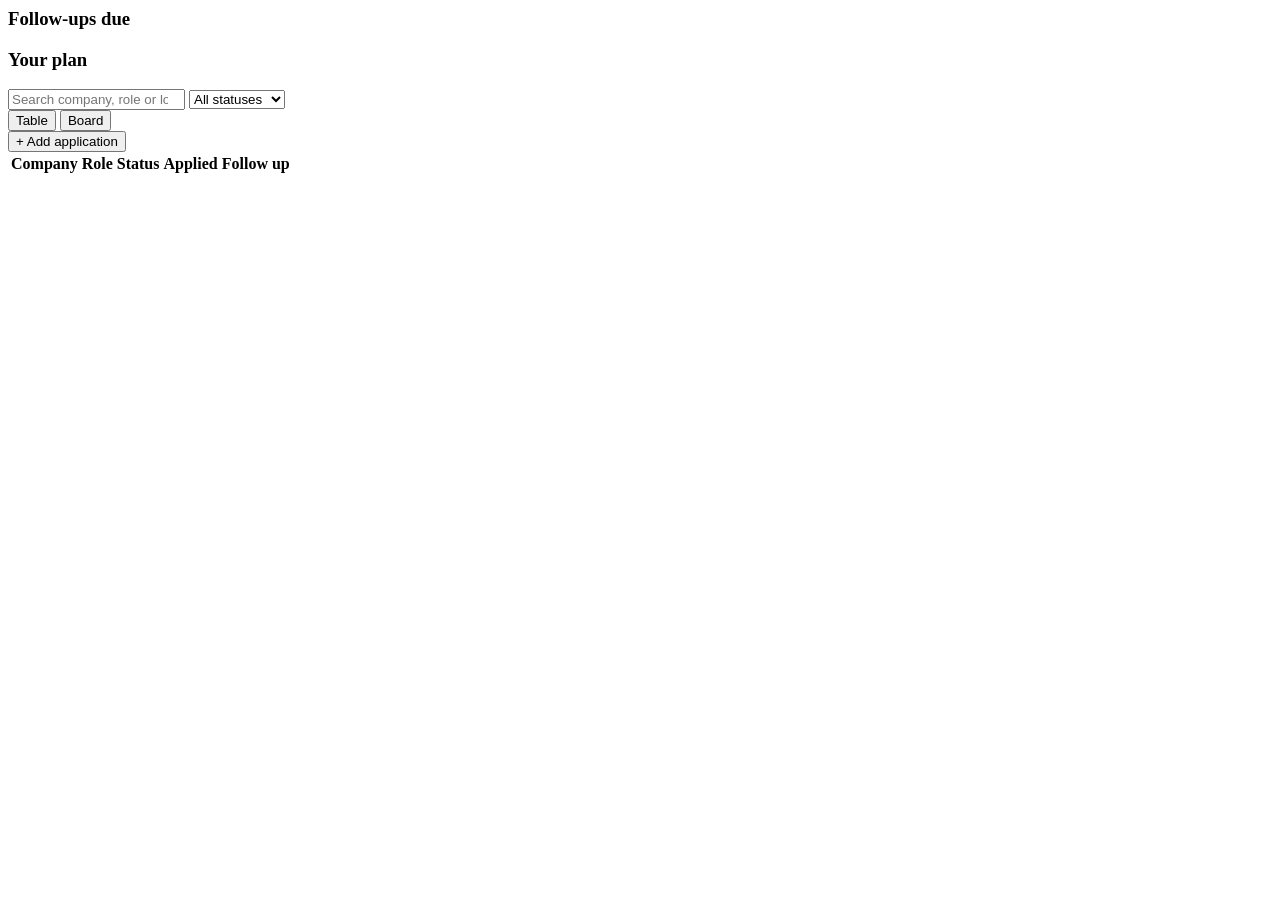
<file: src/main/resources/templates/dashboard.html>
<!DOCTYPE html>
<html lang="en" xmlns:th="http://www.thymeleaf.org">
<head>
    <meta charset="UTF-8">
    <meta name="viewport" content="width=device-width, initial-scale=1">
    <title>JobTrackr - Dashboard</title>
    <script th:src="@{/js/theme.js}"></script>
    <link rel="stylesheet" th:href="@{/css/style.css}">
</head>
<body>
<div th:replace="~{fragments :: navbar('dashboard')}"></div>
<main class="container">
    <div id="stats" class="stats"></div>

    <div class="grid2">
        <section class="card"><h3 style="margin-top:0">Follow-ups due</h3><div id="reminders"></div></section>
        <section class="card"><h3 style="margin-top:0">Your plan</h3><div id="plan"></div></section>
    </div>

    <div class="toolbar">
        <input id="search" type="search" placeholder="Search company, role or location">
        <select id="filter">
            <option value="">All statuses</option>
            <option>WISHLIST</option><option>APPLIED</option><option>INTERVIEW</option><option>OFFER</option><option>REJECTED</option>
        </select>
        <div class="seg">
            <button id="viewTable" type="button" class="active">Table</button>
            <button id="viewBoard" type="button">Board</button>
        </div>
        <button class="btn" id="addBtn" type="button">+ Add application</button>
    </div>

    <section id="tableWrap" class="card table-wrap" style="padding:0">
        <table>
            <thead><tr><th>Company</th><th>Role</th><th>Status</th><th>Applied</th><th>Follow up</th><th></th></tr></thead>
            <tbody id="tbody"></tbody>
        </table>
        <div id="empty" class="empty" style="display:none"></div>
    </section>

    <div id="board" class="board hidden"></div>
</main>

<dialog id="jobDialog">
    <h3 id="dlgTitle" style="margin-top:0">Add application</h3>
    <div class="error" id="formErr"></div>
    <form id="jobForm">
        <input type="hidden" name="jobId">
        <div class="row">
            <div><label>Company *</label>
                <input name="company" list="companyList" required maxlength="255" autocomplete="off">
                <datalist id="companyList"></datalist>
            </div>
            <div><label>Role *</label><input name="roleTitle" required maxlength="255"></div>
        </div>
        <div class="row">
            <div><label>Location</label><input name="location" maxlength="255"></div>
            <div><label>Status</label>
                <select name="status">
                    <option>WISHLIST</option><option selected>APPLIED</option><option>INTERVIEW</option><option>OFFER</option><option>REJECTED</option>
                </select>
            </div>
        </div>
        <label>Job link</label>
        <input name="jobUrl" type="url" maxlength="1000" placeholder="https://">
        <div class="row">
            <div><label>Applied on</label><input name="appliedDate" type="date"></div>
            <div><label>Follow up on</label><input name="followUpDate" type="date"></div>
        </div>
        <label>Notes</label>
        <textarea name="notes" rows="3" maxlength="5000" placeholder="Recruiter name, referral, interview rounds..."></textarea>
        <div class="actions">
            <button class="btn ghost" type="button" id="cancelBtn">Cancel</button>
            <button class="btn" type="submit">Save</button>
        </div>
    </form>
</dialog>

<script th:src="@{/js/app.js}"></script>
<script th:src="@{/js/dashboard.js}"></script>
</body>
</html>
</file>
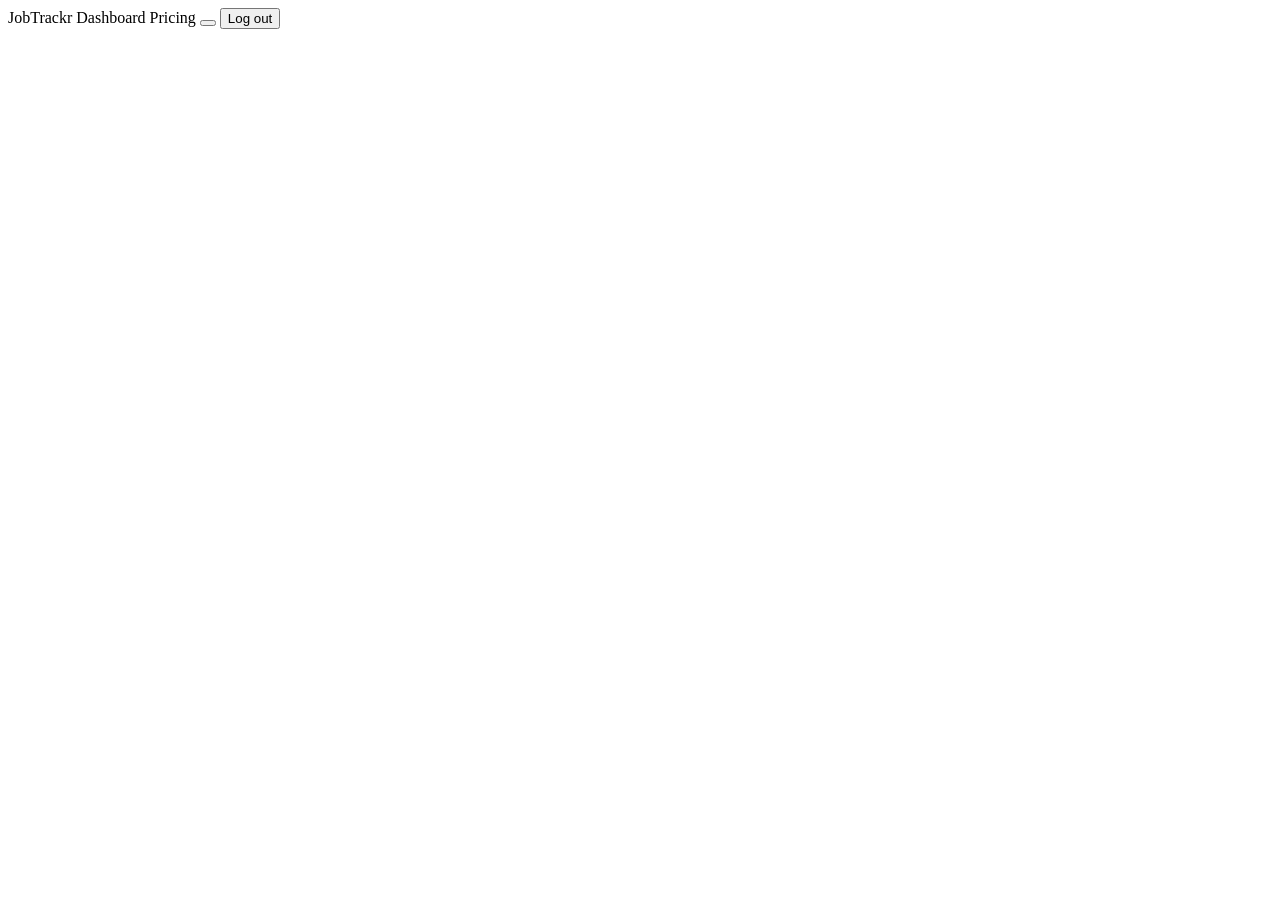
<file: src/main/resources/templates/fragments.html>
<!DOCTYPE html>
<html xmlns:th="http://www.thymeleaf.org">
<body>
<nav th:fragment="navbar(active)" class="nav">
    <a class="brand" th:href="@{/dashboard}">JobTrackr</a>
    <a class="link" th:classappend="${active == 'dashboard'} ? 'active'" th:href="@{/dashboard}">Dashboard</a>
    <a class="link" th:classappend="${active == 'pricing'} ? 'active'" th:href="@{/pricing}">Pricing</a>
    <span class="spacer"></span>
    <span class="user" id="navUser"></span>
    <button class="btn ghost sm" id="themeBtn" type="button" aria-label="Toggle light or dark theme"></button>
    <button class="btn ghost sm" id="logoutBtn" type="button">Log out</button>
</nav>
</body>
</html>
</file>
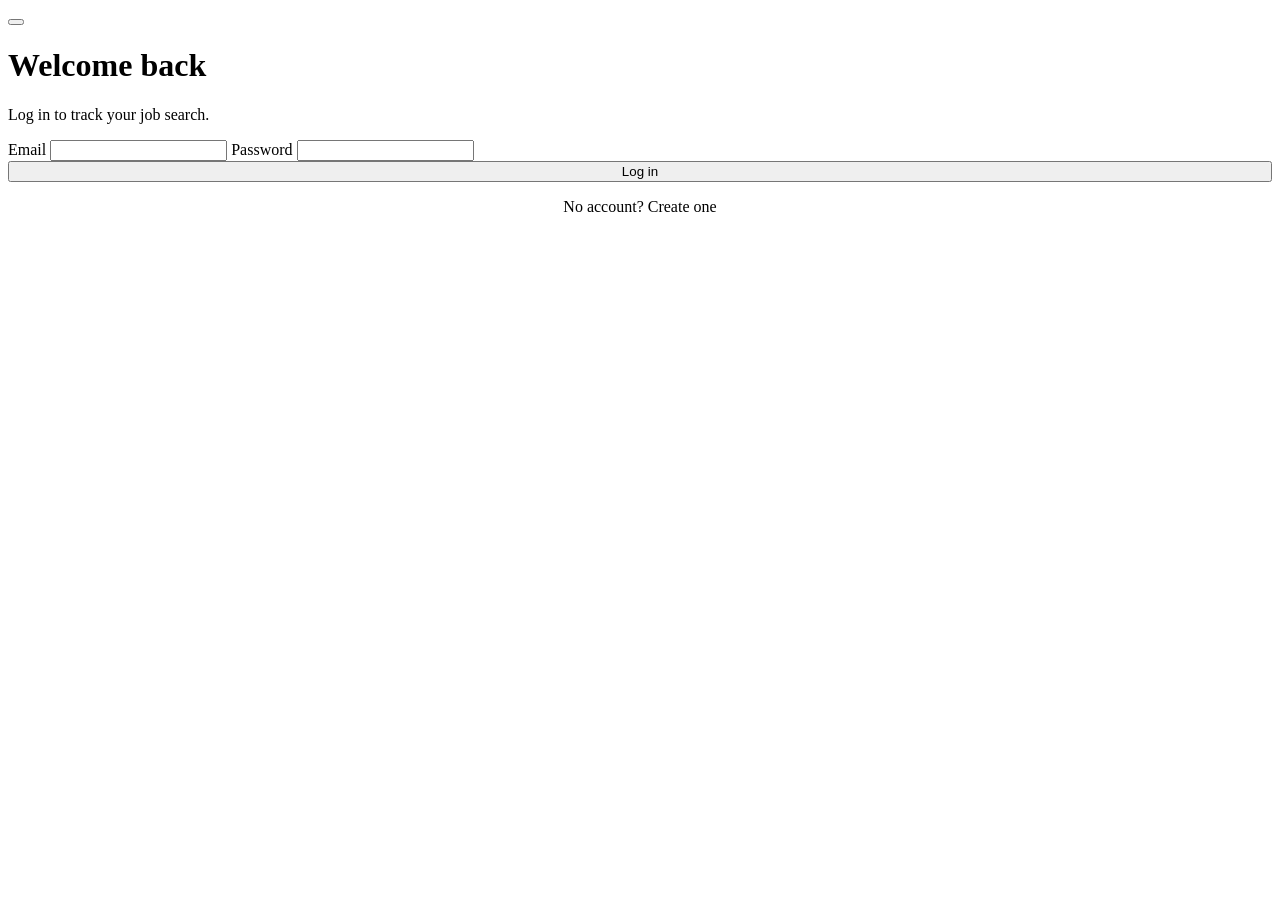
<file: src/main/resources/templates/login.html>
<!DOCTYPE html>
<html lang="en" xmlns:th="http://www.thymeleaf.org">
<head>
    <script th:src="@{/js/theme.js}"></script>
    <meta charset="UTF-8">
    <meta name="viewport" content="width=device-width, initial-scale=1">
    <title>JobTrackr - Log in</title>
    <link rel="stylesheet" th:href="@{/css/style.css}">
</head>
<body>
<button id="themeBtn" class="btn ghost sm theme-fab" type="button" aria-label="Toggle light or dark theme"></button>
<main class="auth">
    <div class="card">
        <h1>Welcome back</h1>
        <p class="sub">Log in to track your job search.</p>
        <div class="error" id="err"></div>
        <form id="authForm" data-endpoint="login">
            <label for="email">Email</label>
            <input id="email" name="email" type="email" required autocomplete="email">
            <label for="password">Password</label>
            <input id="password" name="password" type="password" required minlength="6" autocomplete="current-password">
            <div class="actions" style="justify-content:stretch">
                <button class="btn" style="width:100%" type="submit">Log in</button>
            </div>
        </form>
        <p class="muted" style="text-align:center;margin-bottom:0">No account? <a th:href="@{/signup}">Create one</a></p>
    </div>
</main>
<script th:src="@{/js/app.js}"></script>
<script th:src="@{/js/auth.js}"></script>
</body>
</html>
</file>
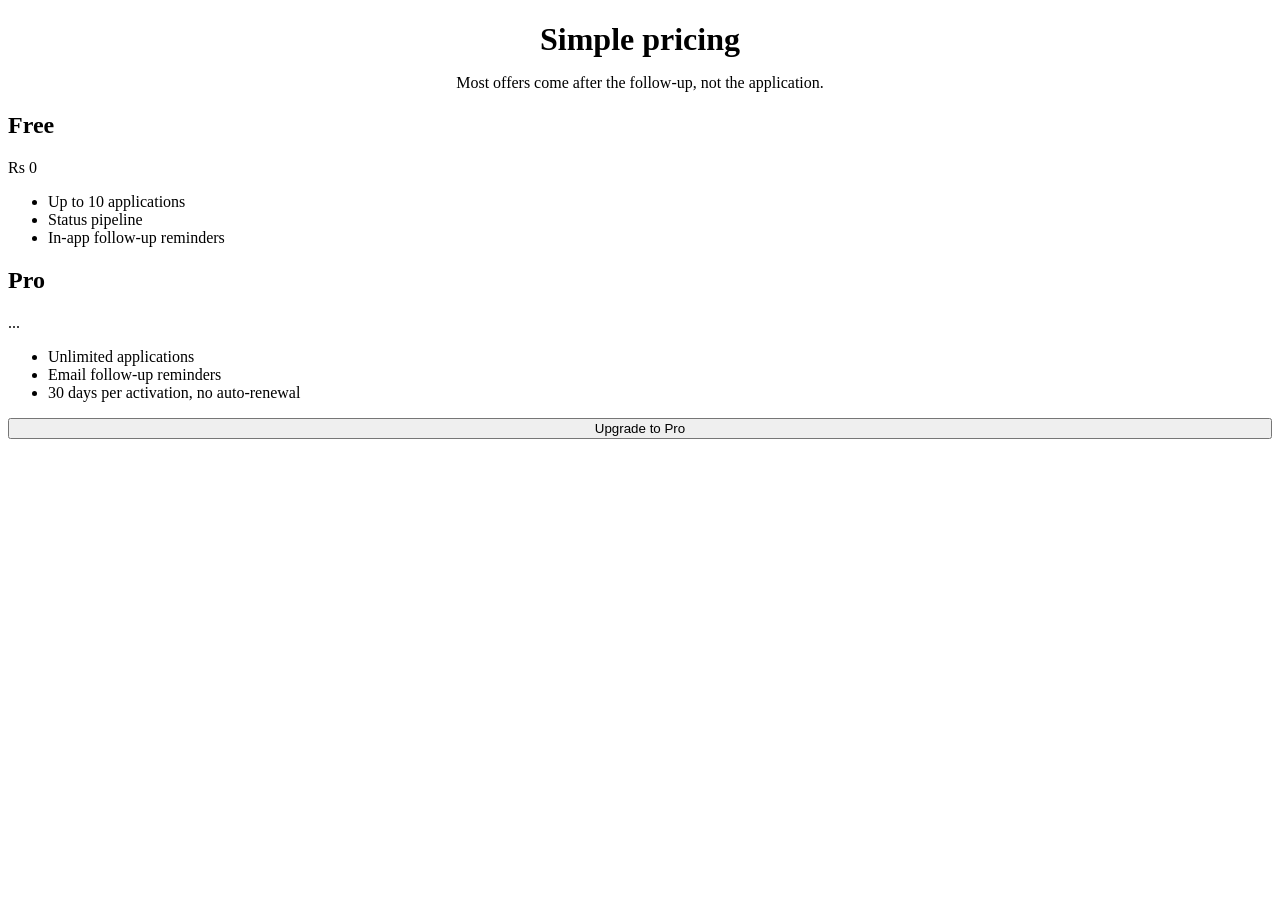
<file: src/main/resources/templates/pricing.html>
<!DOCTYPE html>
<html lang="en" xmlns:th="http://www.thymeleaf.org">
<head>
    <script th:src="@{/js/theme.js}"></script>
    <meta charset="UTF-8">
    <meta name="viewport" content="width=device-width, initial-scale=1">
    <title>JobTrackr - Pricing</title>
    <link rel="stylesheet" th:href="@{/css/style.css}">
</head>
<body>
<div th:replace="~{fragments :: navbar('pricing')}"></div>
<main class="container">
    <h1 style="text-align:center;margin-bottom:0">Simple pricing</h1>
    <p class="muted" style="text-align:center">Most offers come after the follow-up, not the application.</p>
    <div class="plans">
        <div class="card plan">
            <h2>Free</h2>
            <div class="price">Rs 0</div>
            <ul><li>Up to 10 applications</li><li>Status pipeline</li><li>In-app follow-up reminders</li></ul>
        </div>
        <div class="card plan featured">
            <h2>Pro</h2>
            <div class="price" id="price">...</div>
            <div class="muted" id="betaTag" style="margin-bottom:8px"></div>
            <ul><li>Unlimited applications</li><li>Email follow-up reminders</li><li>30 days per activation, no auto-renewal</li></ul>
            <button class="btn" id="upgradeBtn" style="width:100%" type="button">Upgrade to Pro</button>
            <p class="muted" id="proNote" style="margin-bottom:0"></p>
        </div>
    </div>
</main>
<script th:src="@{/js/app.js}"></script>
<script th:src="@{/js/pricing.js}"></script>
</body>
</html>
</file>
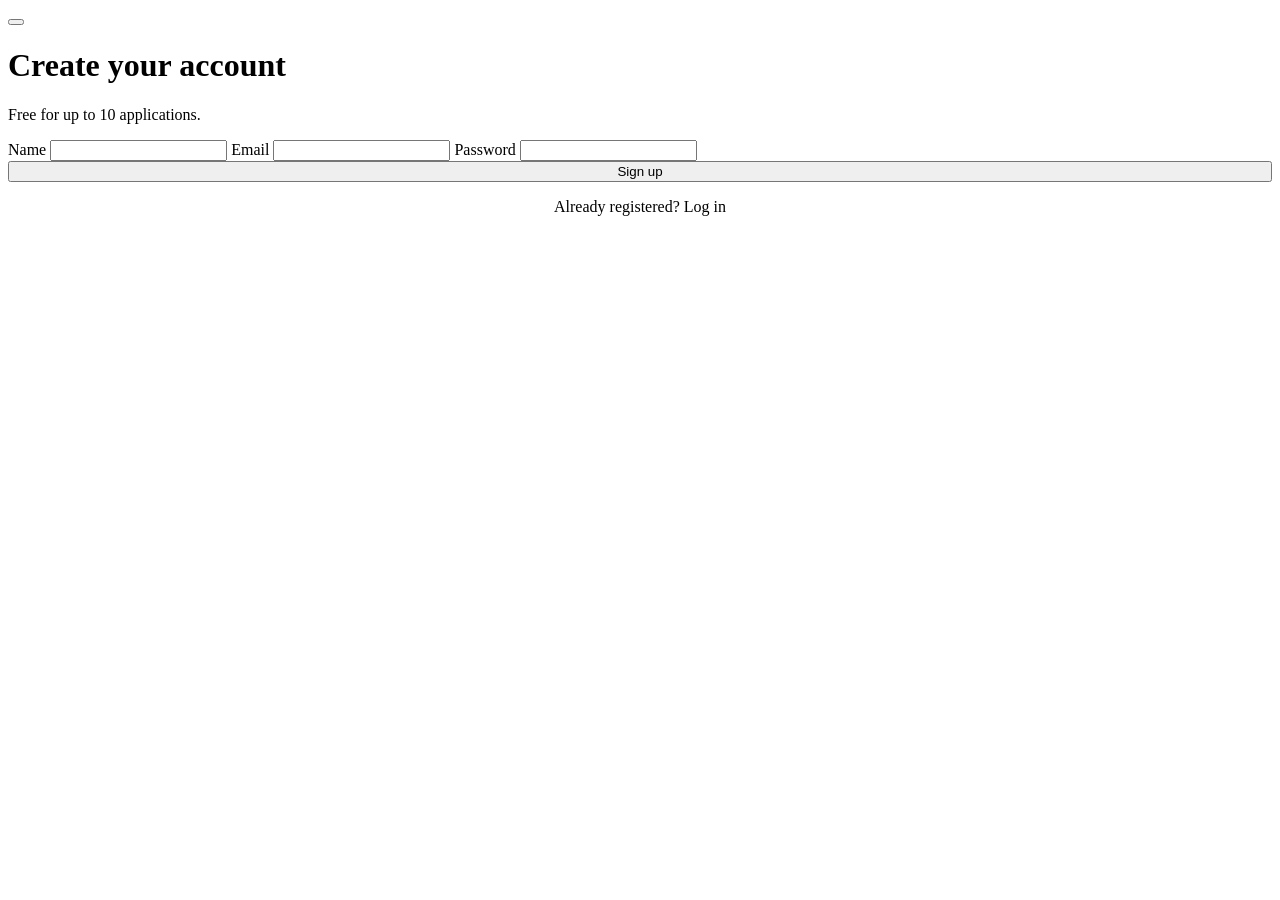
<file: src/main/resources/templates/signup.html>
<!DOCTYPE html>
<html lang="en" xmlns:th="http://www.thymeleaf.org">
<head>
    <script th:src="@{/js/theme.js}"></script>
    <meta charset="UTF-8">
    <meta name="viewport" content="width=device-width, initial-scale=1">
    <title>JobTrackr - Sign up</title>
    <link rel="stylesheet" th:href="@{/css/style.css}">
</head>
<body>
<button id="themeBtn" class="btn ghost sm theme-fab" type="button" aria-label="Toggle light or dark theme"></button>
<main class="auth">
    <div class="card">
        <h1>Create your account</h1>
        <p class="sub">Free for up to 10 applications.</p>
        <div class="error" id="err"></div>
        <form id="authForm" data-endpoint="register">
            <label for="name">Name</label>
            <input id="name" name="name" required maxlength="100" autocomplete="name">
            <label for="email">Email</label>
            <input id="email" name="email" type="email" required autocomplete="email">
            <label for="password">Password</label>
            <input id="password" name="password" type="password" required minlength="6" autocomplete="new-password">
            <div class="actions" style="justify-content:stretch">
                <button class="btn" style="width:100%" type="submit">Sign up</button>
            </div>
        </form>
        <p class="muted" style="text-align:center;margin-bottom:0">Already registered? <a th:href="@{/login}">Log in</a></p>
    </div>
</main>
<script th:src="@{/js/app.js}"></script>
<script th:src="@{/js/auth.js}"></script>
</body>
</html>
</file>
